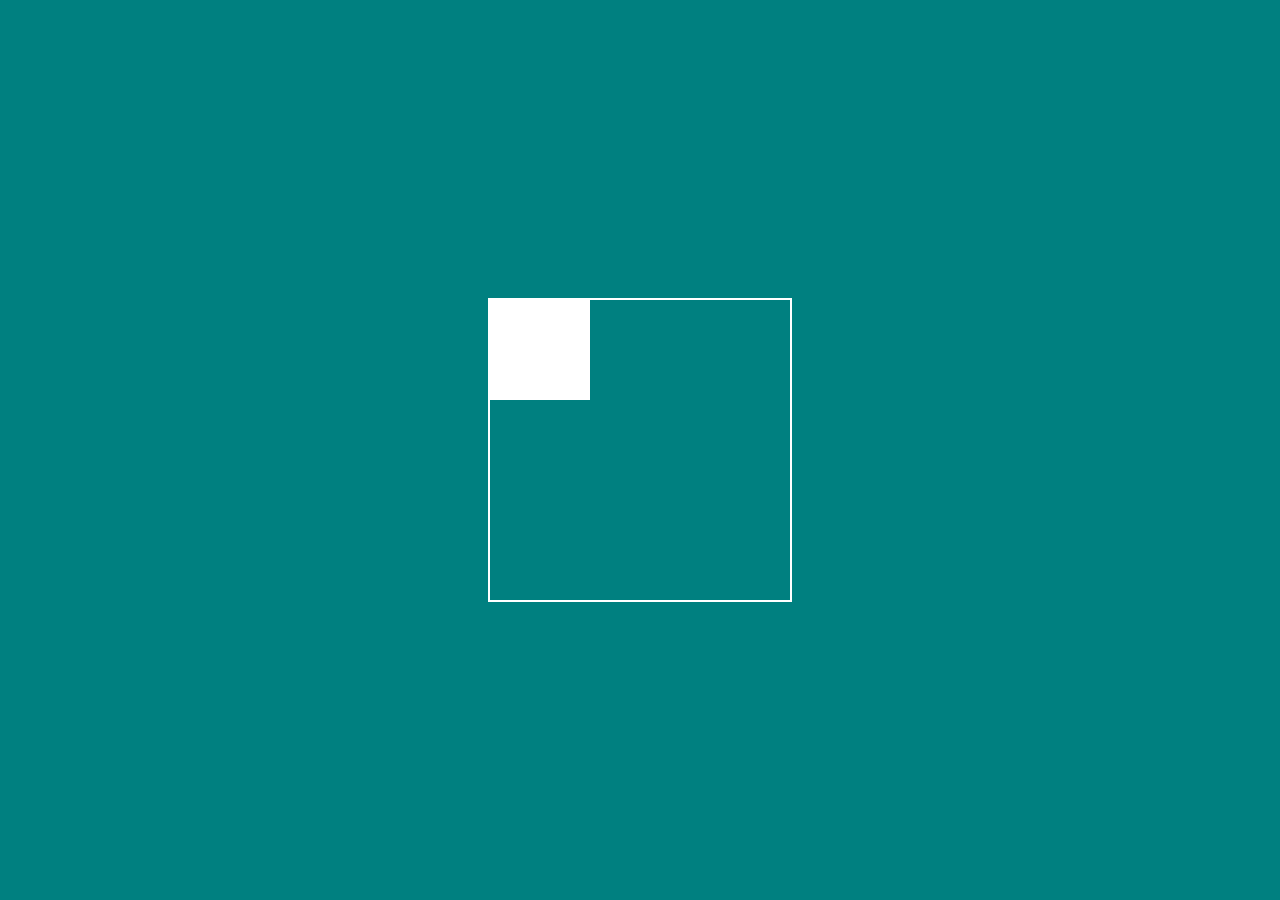
<file: keyframe.html>
<!DOCTYPE html>
<html lang="en">
<head>
    <meta charset="UTF-8">
    <meta name="viewport" content="width=device-width, initial-scale=1.0">
    <title>KeyFrames in Css</title>
    <link rel="stylesheet" href="CSS/Keyframes.css">
</head>
<body>


    <div class="container">
        <div class="box"></div>
    </div>


    
</body>
</html>
</file>
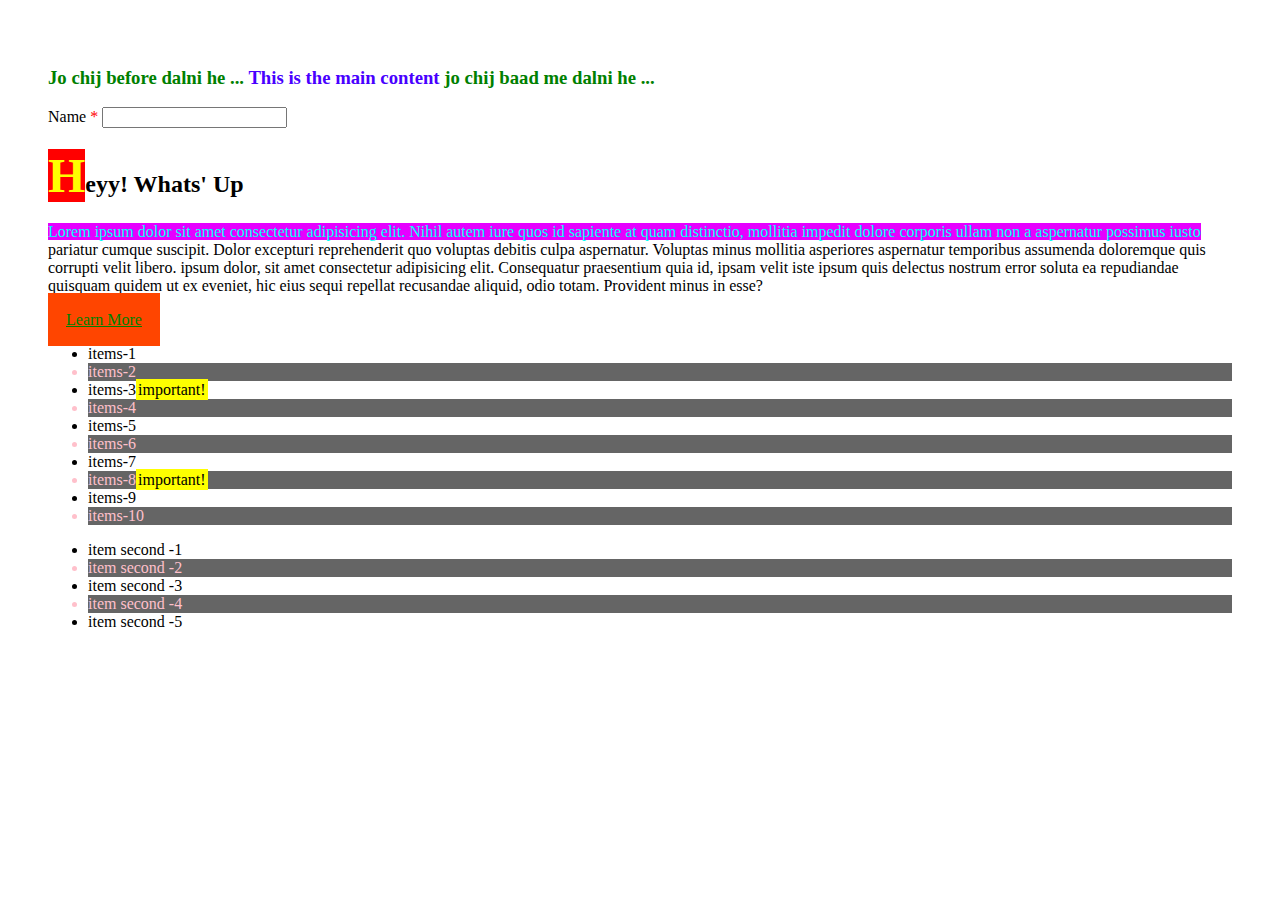
<file: Pseudo.html>
<!DOCTYPE html>
<html lang="en">
<head>
    <meta charset="UTF-8">
    <meta name="viewport" content="width=device-width, initial-scale=1.0">
    <title>Pseudo-Class</title>
    <link rel="stylesheet" href="CSS/pseudo.css">
</head>
<body>

    <main>

        <h3>This is the main content</h3>


        <form action="">
            <label class="required" for="name">Name</label>
            <input type="text">
        </form>

        <h2>Heyy! Whats' Up</h2>
        <p>Lorem ipsum dolor sit amet consectetur adipisicing elit. Nihil autem iure quos id sapiente at quam distinctio, mollitia impedit dolore corporis ullam non a aspernatur possimus iusto pariatur cumque suscipit. Dolor excepturi reprehenderit quo voluptas debitis culpa aspernatur. Voluptas minus mollitia asperiores aspernatur temporibus assumenda doloremque quis corrupti velit libero. ipsum dolor, sit amet consectetur adipisicing elit. Consequatur praesentium quia id, ipsam velit iste ipsum quis delectus nostrum error soluta ea repudiandae quisquam quidem ut ex eveniet, hic eius sequi repellat recusandae aliquid, odio totam. Provident minus in esse?</p>
        <a href="#" class="primary-btn">Learn More</a>


        <ul>
            <li>items-1</li>
            <li>items-2</li>
            <li class="important">items-3</li>
            <li>items-4</li>
            <li>items-5</li>
            <li>items-6</li>
            <li>items-7</li>
            <li class="important">items-8</li>
            <li>items-9</li>
            <li>items-10</li>
        </ul>

        <ul>
            <li>item second -1</li>
            <li>item second -2</li>
            <li>item second -3</li>
            <li>item second -4</li>
            <li>item second -5</li>
        </ul>
    </main>


    
</body>
</html>
</file>
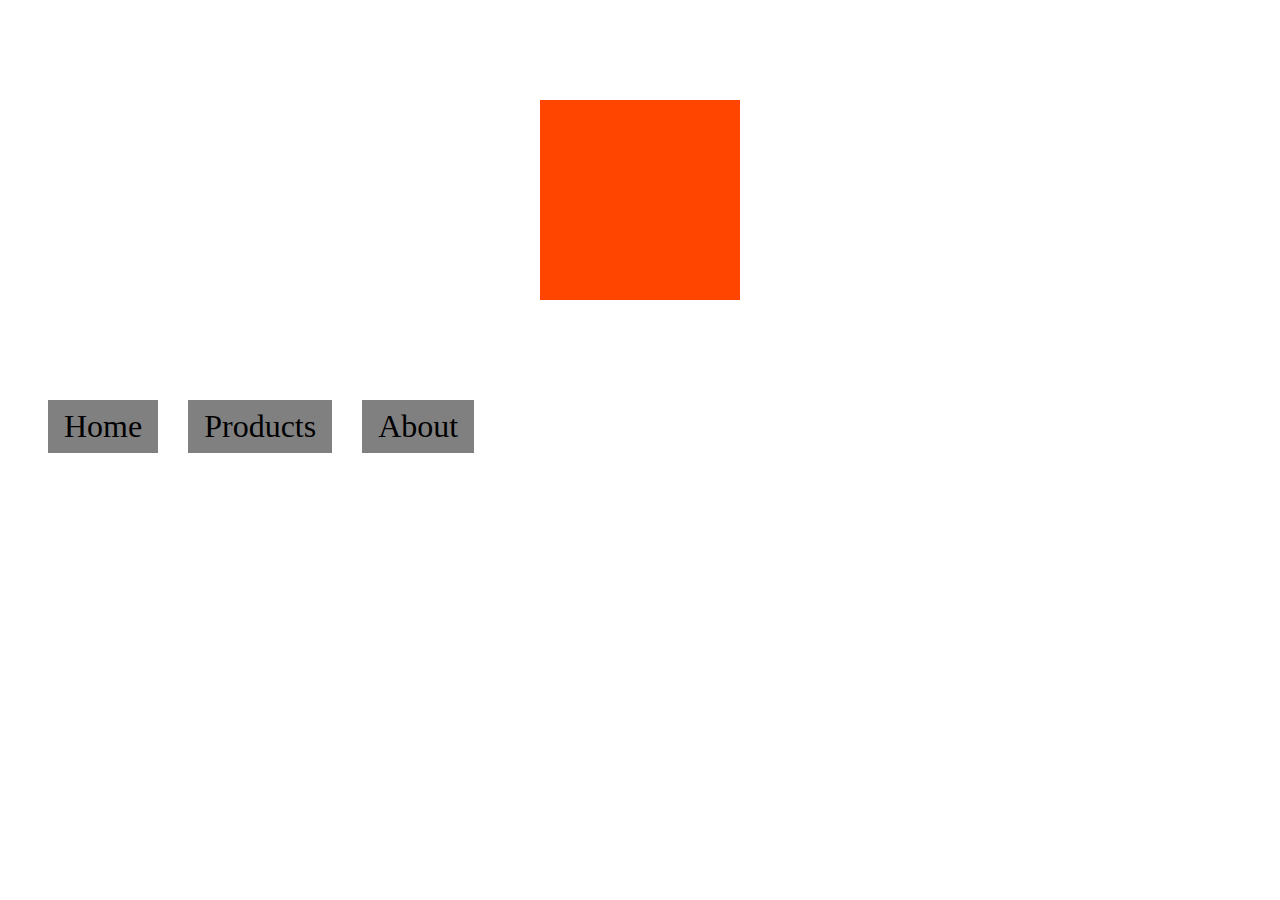
<file: transition.html>
<!DOCTYPE html>
<html lang="en">
<head>
    <meta charset="UTF-8">
    <meta name="viewport" content="width=device-width, initial-scale=1.0">
    <title>Transition in CSS</title>
    <link rel="stylesheet" href="CSS/transition.css">
</head>
<body>
    


    <div class="box"></div>

    <ul class="list">
        <li class="items">Home</li>
        <li class="items">Products</li>
        <li class="items">About</li>
    </ul>


</body>
</html>
</file>
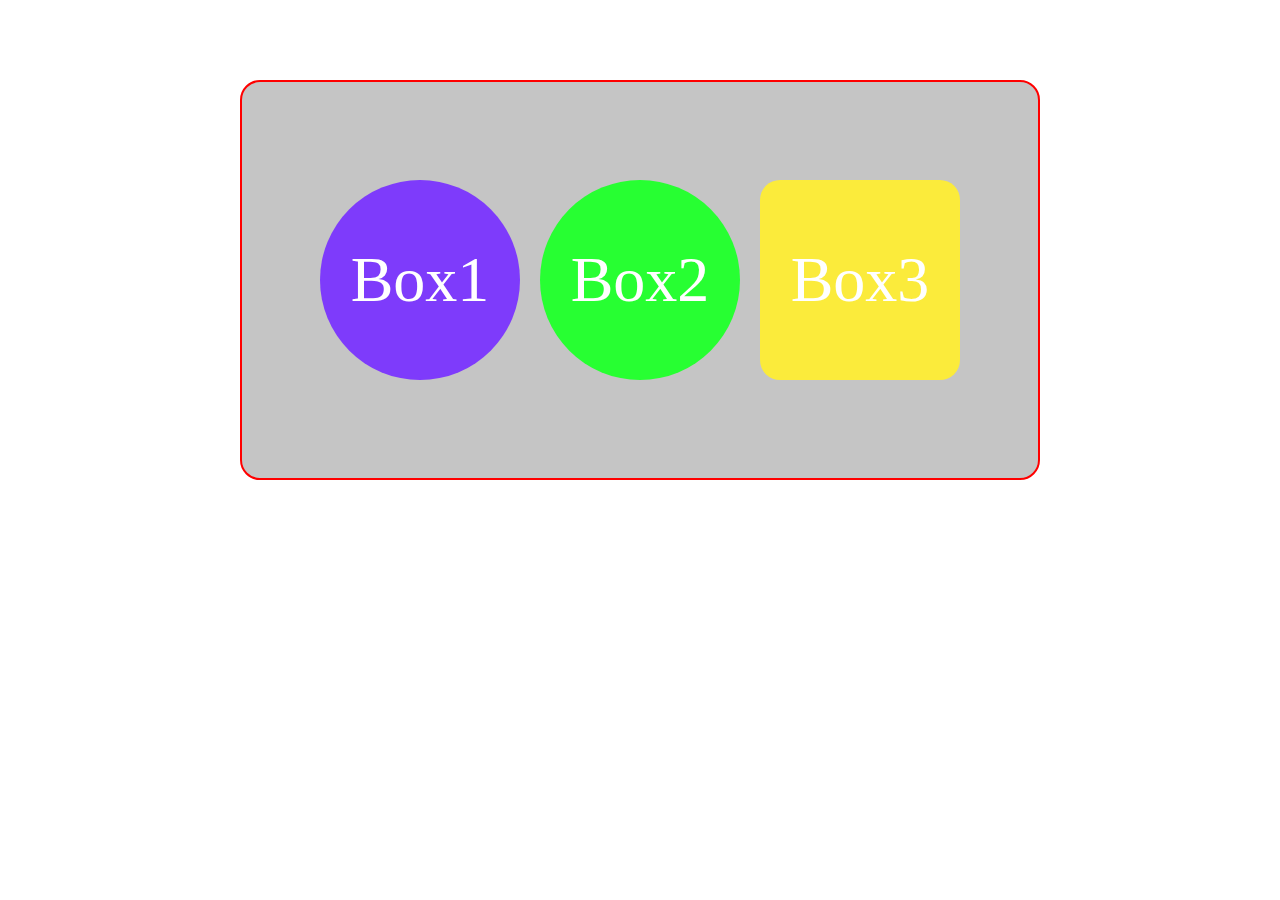
<file: translate.html>
<!DOCTYPE html>
<html lang="en">
<head>
    <meta charset="UTF-8">
    <meta name="viewport" content="width=device-width, initial-scale=1.0">
    <title>Translate in Css</title>
    <link rel="stylesheet" href="CSS/translate.css">
</head>
<body>


    <div class="container">
        <div class="box1">Box1</div>

        <div class="box2">Box2</div>

        <div class="box3">Box3</div>
    </div>



    
</body>
</html>
</file>
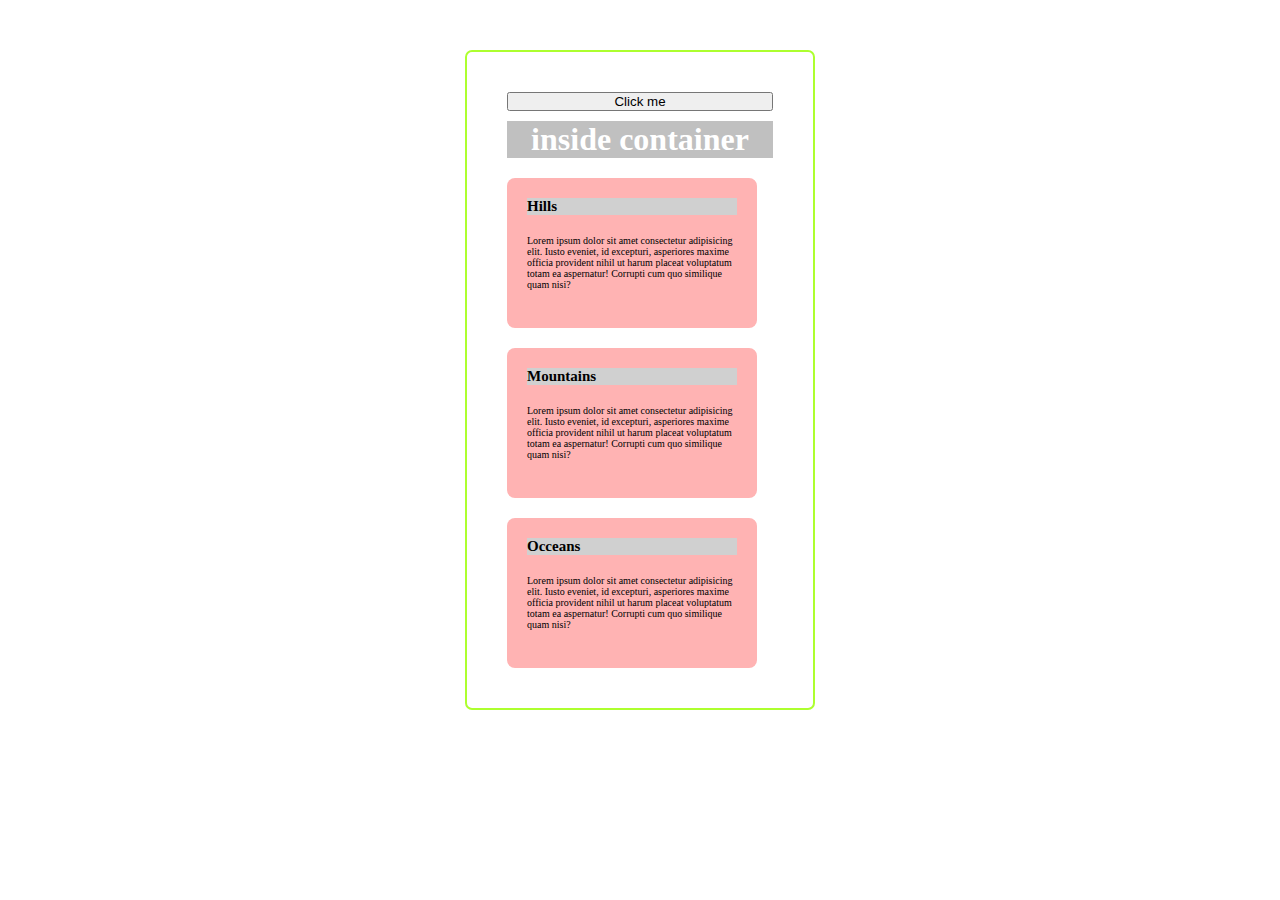
<file: variable.html>
<!DOCTYPE html>
<html lang="en">
<head>
    <meta charset="UTF-8">
    <meta name="viewport" content="width=device-width, initial-scale=1.0">
    <title>Variables-css</title>
    <link rel="stylesheet" href="CSS/variable.css">
    
</head>
<body>

        <div class="container">

            <button onclick="change()" id="btn">Click me</button>

            <h1>inside container</h1>

            <div class="box">
                <h2>Hills</h2>
                <p>Lorem ipsum dolor sit amet consectetur adipisicing elit. Iusto eveniet, id excepturi, asperiores maxime officia provident nihil ut harum placeat voluptatum totam ea aspernatur! Corrupti cum quo similique quam nisi?</p>
            </div>

            <div class="box">
                <h2>Mountains</h2>
                <p>Lorem ipsum dolor sit amet consectetur adipisicing elit. Iusto eveniet, id excepturi, asperiores maxime officia provident nihil ut harum placeat voluptatum totam ea aspernatur! Corrupti cum quo similique quam nisi?</p>
            </div>

            <div class="box">
                <h2>Occeans</h2>
                <p>Lorem ipsum dolor sit amet consectetur adipisicing elit. Iusto eveniet, id excepturi, asperiores maxime officia provident nihil ut harum placeat voluptatum totam ea aspernatur! Corrupti cum quo similique quam nisi?</p>
            </div>

        </div>

<script>

    let btn = document.getElementById("btn") ; 

    function change() {
        document.body.classList.add('dark')
    }

</script>

    
</body>
</html>
</file>
<file: CSS/Keyframes.css>
body {
    margin: 0;
    background-color: teal;
    height: 100vh;
    display: flex;
    align-items: center;
    justify-content: center;
}


.container {
    width: 300px;
    height: 300px;
    border: 2px solid white;
}


.box {
    width: 100px;
    height: 100px;
    background-color: white;

  /* // --------- applying animation to the elements ------------ */
    
    animation-name: circles;
    animation-duration: 3s;
    animation-delay: 2s;
    animation-iteration-count: 4;
    animation-direction: normal;

  /* // --------- applying animation to the elements ------------ */

}


/*  
 -> animation-name : name to add animation into element 
 -> animation-duration : kitni der chalni chahiye 
 -> animation-delay : kitne dalay ke baad animation chalna chahiye
 -> animation-iteration-count : kitne baar animation chalegi 
 -> animation-direction : spacifies direction of the animation 
 -> animation-fill-Mode : ye batata he ki jab start ho rhi he to element kha par honi chahhiye aur end ho rhi he to element kha per hona chahiye 
*/ 


/* //----------- KEYFRAMES --------------------- */

@keyframes circles {
    
    0% {
        transform: translate(0 , 0);
    }

    25% {
        transform: translate(200px , 0);
    }

    50% {
        transform: translate(200px , 200px);
    }

    75% {
        transform: translate(0 , 200px);
    }

}
</file>
<file: CSS/pseudo.css>
/* *{
    margin: 0;
    padding: 0;
    box-sizing: border-box;
} */

body{
    padding: 40px;
}

/* //---------- anchor tag properties / state -------------
# pseudo class : 

-> :hover = jab mouse hovered hoga 
-> :link = jab click nhi kra he 
-> visited = jab link per click kr diya he jab visit kr lenge 
-> active = jaise hi click kra 

-> FIRST CHILD = pehla child lake dedeta he (to select first child) 

-> Nth child = ( an+b ) , 
-> 2n = even positions 

-> pseudo element = the specific part ko slect krte he 
pseudo element :: 

-> ::first-letter = to access the first letter of the elements 
-> :: selection = jo select krte he usko bhi change kr sakte he 
-> ::first-line = to select the first line of the elements 
-> ::before = usse pehle ko select krne ke liye .. 
-> ::after = uske baad ko select krne ke liye .. 

*/


.primary-btn:link{
    color: green;
    background-color: orangered;
    padding: 18px;
}


.primary-btn:visited{
    color: blue;
    background-color: lightcoral;
}


.primary-btn:hover{
    color: rgb(255, 72, 0);
    background-color: yellow;
}


.primary-btn:active{
    color: yellow;
    background-color: blue;
}


/* ul li:first-child{
    background-color: orangered;
    color: greenyellow;
} */

ul li:nth-child(2n) {
    background-color: rgb(101, 101, 101);
    color: pink;
}


/* //----------- pseudo elements ---------------  */
/* ek specific part ko select krne ke liye ...  */


h2::first-letter {
    background-color: red;
    color: yellow;
    font-size: 3rem;
}

/* // ------ selection ----------------  */

::selection {
    color: greenyellow;
    background-color: black;
}

/* // ------ selection ----------------  */


h3{
    color: rgb(72, 0, 255);
}


p::first-line{
    color: rgb(0, 255, 247);
    background-color: rgb(230, 0, 255);
}


/* // -------- before and after -------------  */

h3::before{
    content: 'Jo chij before dalni he ... ';
    color: green;
}


h3::after {
    content: '    jo chij baad me dalni he ... ';
    color: green;
}



.required::after {
    content: ' * ';
    color: red;
}

.important::after {
    content: 'important!';
    background-color: yellow;
    color: black;
    padding: 2px;
}
</file>
<file: CSS/transition.css>
/* *{
    margin: 0;
    padding: 0;
    box-sizing: border-box;
} */


.box {
    margin: 100px auto;
    width: 200px;
    height: 200px;
    background-color: orangered;
    /* transition: 0.5s; */

/* //----------- transitions ---------------------------  */
    
    transition-duration: 1s ;
    transition-property: all ;
    transition-delay: 0.1s; 
    transition-timing-function: ease ;

/* //----------- transitions ---------------------------  */

    
}

.box:hover {
    background-color: greenyellow;
    border-radius: 50%;
    cursor: pointer;
    transform: rotate(180deg);
}


/*  

    transition = smoothly change ke liye use krte he 
    {transition : duration ; }  

    -> transition-duration = kitna time lagega transition me 
    -> transition-property = specify krte he ki konsi property ke andar transition krna he 
    -> transition-delay = kitna der baad transition start hogi 
    -> transition-timing-function = kis tarah se A point se B point pe jaa rhe ho . speed ky ahe aur konsa rasta chuna he 

    : ease-in = start slow 
    -> ease = slow start then fast then end slowly 
    -> linear = same speed from start to end 
    -> ease-out = slow end 
    -> ease-in-out = slow start and end 
    -> cubic-bezier(n,n,n,n) = let define your own values 

*/

.list {
    display: flex;
    gap: 30px;
    list-style: none;
}

.items {
    font-size: 2rem;
    padding: 8px 16px ;
    transition: 0.5s ;
    background-color: gray;
    color: black;
}

.items:hover {
    cursor: pointer;
    background-color: skyblue;
    color: blue;
    transform: skew(30deg);
}
</file>
<file: CSS/translate.css>
*{
    margin: 0;
    padding: 0;
    box-sizing: border-box;
}

.container {
    width: 800px;
    height: 400px;
    background-color: rgb(197, 197, 197);
    margin: 80px auto;
    display: flex;
    flex-direction: row;
    justify-content: center;
    align-items: center;
    gap: 20px;
    border-radius: 20px;
    border: 2px solid red;
}

/* 

    Scale = kisi bhi particular div ko scale kr sakte he X ya Y direction me 
    scaleX() , scaleY() , scaleZ() 
    skew = used to tilt an element is X and Y axis 
    translate = previuos location ki reference me move krta he 
    rotate = rotate krne ke liye rotate(degree) ... 

*/


.box1 {
    width: 200px;
    height: 200px;
    font-size: 4rem;
    display: flex;
    justify-content: center;
    align-items: center;
    background-color: rgb(126, 59, 251);
    color: white;

    /* transform: scaleX(2) scaleY(1.5); */
    /* transform: skew(20deg); */
    /* transform: translate(50% , 50%); */
    /* transform: rotate(120deg); */

    /* transform-origin:  10px; */

    transition: 0.5s ease;
    border-radius: 50%;
}


.box2 {
    width: 200px;
    height: 200px;
    font-size: 4rem;
    display: flex;
    justify-content: center;
    align-items: center;
    background-color: rgb(39, 255, 50);
    color: white;
    transition: 0.5s ease;
    border-radius: 50%;
}



.box3 {
    width: 200px;
    height: 200px;
    font-size: 4rem;
    display: flex;
    justify-content: center;
    align-items: center;
    background-color: rgb(251, 235, 59);
    color: white;
    transition: 0.5s ease;
    border-radius: 10%;
}

.box1:hover {
    transform: rotate(120deg);
    background-color: red;
    cursor: pointer;
}

.box2:hover {
    transform: translate(70px ,90px);
    background-color: lightcoral;
    cursor: pointer;
}

.box3:hover {
    transform: skew(20deg);
    background-color: lightskyblue;
    cursor: pointer;
}
</file>
<file: CSS/variable.css>
*{
    margin: 0;
    padding: 0 ; 
    box-sizing: border-box;
}


body{
    display: flex;
    justify-content: center;
}

/* // --- global declaration of variable --------------  */
:root{
    --myh2color : rgb(208, 208, 208) ; 
    --myh1color : rgb(192, 192, 192) ; 
    --myboxcolor: rgb(255, 179, 179) ; 
    --myContainer: rgb(255, 255, 255) ; 
    --color: white ; 

}


.dark{
    --myh2color : rgb(207, 207, 207) ; 
    --myh1color : rgb(89, 89, 89) ; 
    --myboxcolor: rgb(102, 102, 102) ; 
    --myContainer: rgb(43, 43, 43) ; 
}

.container{
    width: 350px;
    padding: 40px;
    background-color: var(--myContainer);
    gap: 10px;
    display: flex;
    justify-content: center;
    align-self: center;
    flex-direction: column;
    border: 2px solid greenyellow;
    border-radius: 7px;
    margin-top: 50px;
}



h1{
    text-align: center;
    background-color: var(--myh1color);
    color: var(--color);
}

h2 {
    margin-bottom: 20px;
    background-color: var(--myh2color);
}

.box{

    padding: 20px;
    background-color: var(--myboxcolor);
    width: 250px;
    height: 150px;
    font-size: 10px;
    margin-top: 10px;
    border-radius: 8px;
}
</file>
